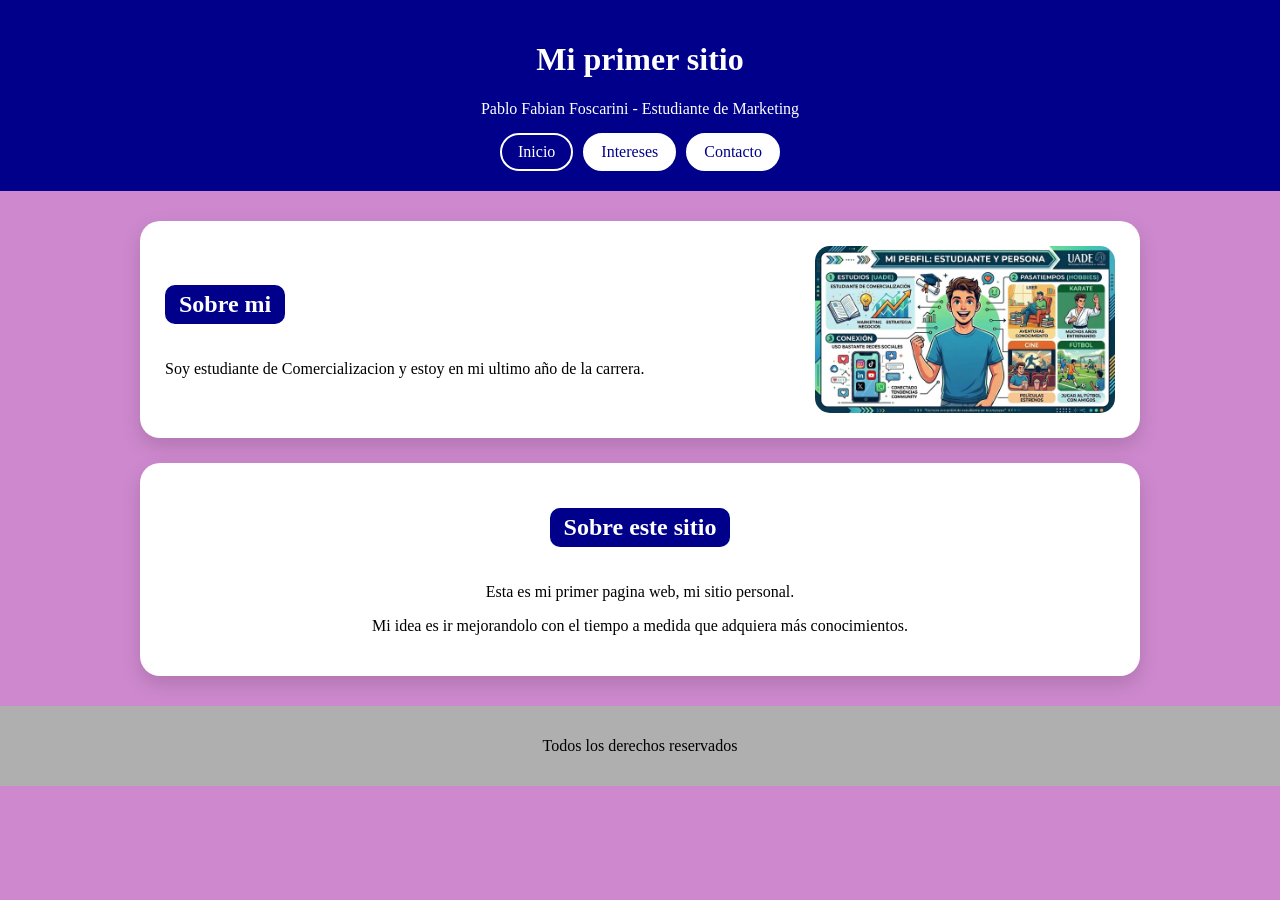
<file: index.html>
<!DOCTYPE html>
<html lang="es">
<head>
    <meta charset="UTF-8">
    <meta name="viewport" content="width=device-width, initial-scale=1.0">
    <title>Mi sitio personal</title>
    <link rel="stylesheet" href="estilos/css1.css">
</head>
<body>

<header>
    <h1>Mi primer sitio</h1>
    <p class="subtitulo">Pablo Fabian Foscarini - Estudiante de Marketing</p>

    <nav>
        <a class="boton activo" href="index.html">Inicio</a>
        <a class="boton" href="intereses.html">Intereses</a>
        <a class="boton" href="contacto.html">Contacto</a>
    </nav>
</header>

<main class="contenedor">

    <section class="hero">
        <div class="hero-texto">
            <h2>Sobre mi</h2>
            <p>
                Soy estudiante de Comercializacion y estoy en mi ultimo año de la carrera.
            </p>
           
        </div>

        <img src="img/Gemini_Generated_Image_9z5k8m9z5k8m9z5k.png" alt="Infografía personal">
    </section>

    <section class="bloque">
    <h2>Sobre este sitio</h2>
    <p>
        Esta es mi primer pagina web, mi sitio personal.
</p>
    <p>  
Mi idea es ir mejorandolo con el tiempo a medida que adquiera
        más conocimientos.
    </p>
</section>
</main>

<footer>
    <p>Todos los derechos reservados</p>
</footer>

</body>
</html>
</file>
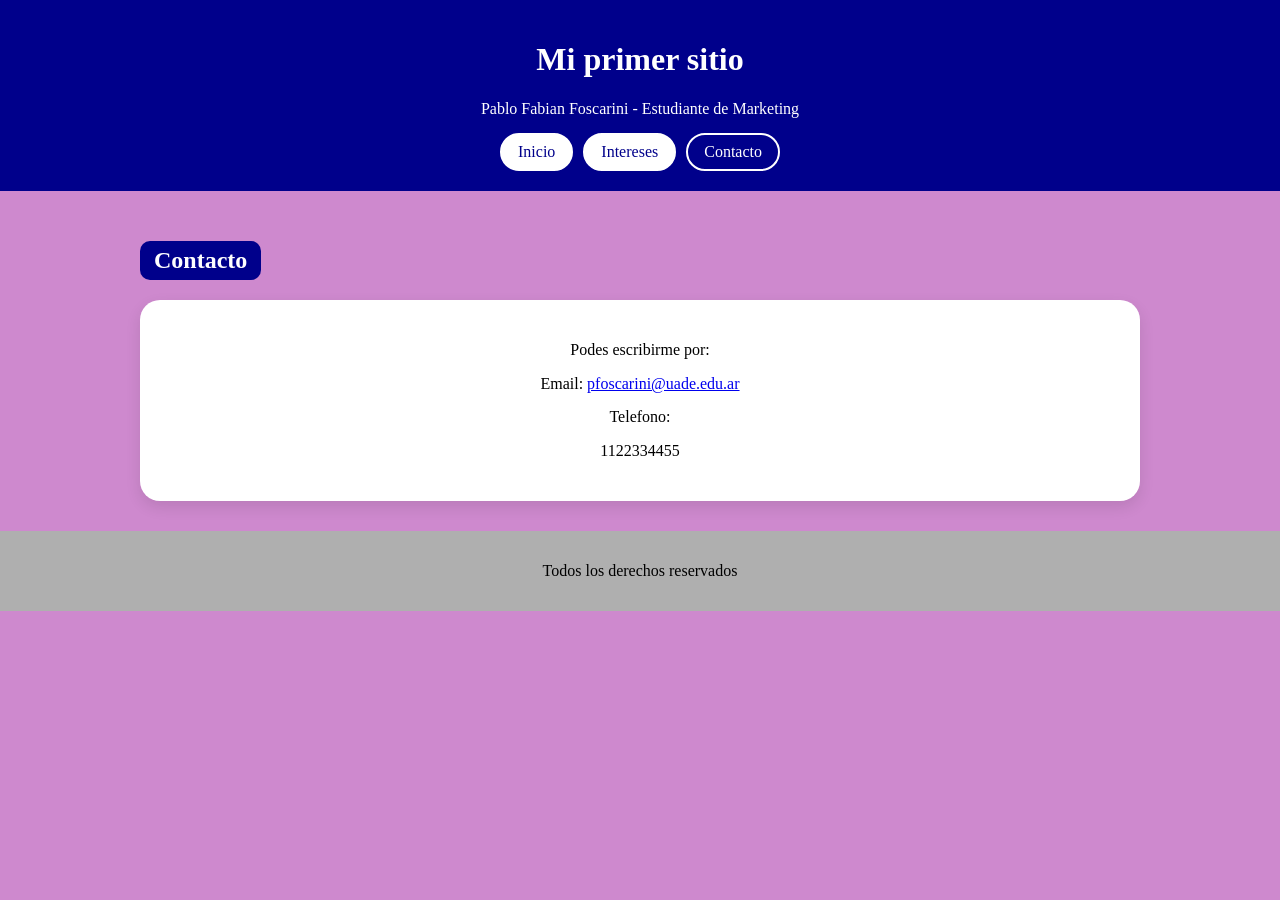
<file: contacto.html>
<!DOCTYPE html>
<html lang="es">
<head>
    <meta charset="UTF-8">
    <meta name="viewport" content="width=device-width, initial-scale=1.0">
    <title>Mi sitio personal</title>
    <link rel="stylesheet" href="estilos/css1.css">
</head>
<body>
    <header>
   <h1>Mi primer sitio</h1>
    <p class="subtitulo">Pablo Fabian Foscarini - Estudiante de Marketing</p>
   <nav>
      <a class="boton" href="index.html">Inicio</a>
        <a class="boton" href="intereses.html">Intereses</a>
 <a class="boton activo" href="contacto.html">Contacto</a>
    </nav>
    </header>
<main class="contenedor">

    <h2 class="titulo-seccion">Contacto</h2>

    <section class="contacto-box">
        <p>Podes escribirme por:</p>

        <div class="dato">
            <span>Email:</span>
            <a href="mailto:pfoscarini@uade.edu.ar">pfoscarini@uade.edu.ar</a>
        </div>

        <div class="dato">
            <span>Telefono:</span>
            <p>1122334455</p>
        </div>
    </section>

</main>
 <footer>
        <p>Todos los derechos reservados</p>
    </footer>
</body>
</html>
</file>
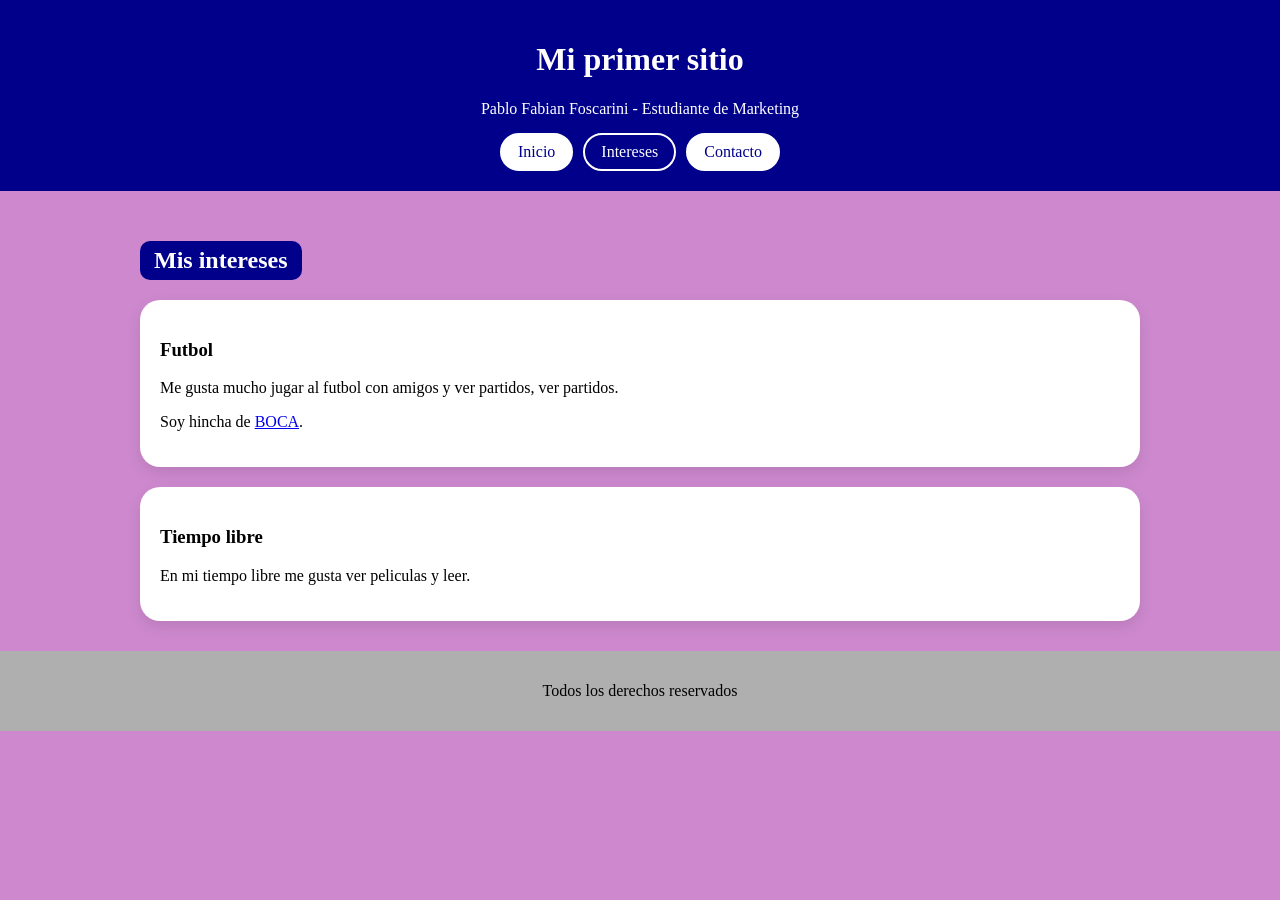
<file: intereses.html>
<!DOCTYPE html>
<html lang="es">
<head>
    <meta charset="UTF-8">
    <meta name="viewport" content="width=device-width, initial-scale=1.0">
    <title>Mi sitio personal</title>
    <link rel="stylesheet" href="estilos/css1.css">
</head>
<body>
     <header>
    <h1>Mi primer sitio</h1>
    <p class="subtitulo">Pablo Fabian Foscarini - Estudiante de Marketing</p>
 <nav>
       <a class="boton" href="index.html">Inicio</a>    
    <a class="boton activo" href="intereses.html">Intereses</a>
        <a class="boton" href="contacto.html">Contacto</a>
    </nav>
    </header>
<main class="contenedor">

    <h2 class="titulo-seccion">Mis intereses</h2>

    <section class="interes">
        <div>
            <h3>Futbol</h3>
            <p>
                Me gusta mucho jugar al futbol con amigos y ver partidos, ver partidos.</p>
   <p>Soy hincha de <a href="https://www.bocajuniors.com.ar/" target="_blank">BOCA</a>.
</p>
            </p>
        </div>
    </section>

    <section class="interes">
        <div>
            <h3>Tiempo libre</h3>
            <p>
                En mi tiempo libre me gusta ver peliculas y leer.
            </p>
        </div>
    </section>

</main>
 <footer>
        <p>Todos los derechos reservados</p>
    </footer>
</body>
</html>
</file>
<file: estilos/css1.css>
body {
    background-color: rgb(206, 137, 206);
    margin: 0;
    font-family: 'Times New Roman', Times, serif;
}


header {
    text-align: center;
    background-color: darkblue;
    color: white;
    padding: 20px;
}

.subtitulo {
    margin: 5px 0 15px 0;
}


nav {
    display: flex;
    justify-content: center;
    gap: 10px;
}

.boton {
    text-decoration: none;
    background-color: white;
    color: darkblue;
    padding: 8px 16px;
    border-radius: 20px;
    border: 2px solid white;
    transition: 0.3s;
}

.boton:hover {
    background-color: transparent;
    color: white;
}

.activo {
    background-color: transparent;
    color: white;
    border: 2px solid white;
}


.contenedor {
    max-width: 1000px;
    margin: 30px auto;
    padding: 0 20px;
}

.hero {
    display: flex;
    gap: 30px;
    align-items: center;
    background-color: white;
    padding: 25px;
    border-radius: 20px;
    box-shadow: 0 8px 20px rgba(0,0,0,0.15);
}

.hero img {
    width: 300px;
    border-radius: 15px;
}

.hero-texto {
    flex: 1;
}


.bloque {
    background-color: white;
    margin-top: 25px;
    padding: 25px;
    border-radius: 20px;
    box-shadow: 0 8px 20px rgba(0,0,0,0.15);
    text-align: center;
}


h2 {
    background-color: darkblue;
    color: white;
    display: inline-block;
    padding: 6px 14px;
    border-radius: 10px;
}

.titulo-seccion {
    text-align: center;
    margin-bottom: 20px;
}


.interes {
    display: flex;
    gap: 20px;
    align-items: center;
    background-color: white;
    margin-bottom: 20px;
    padding: 20px;
    border-radius: 20px;
    box-shadow: 0 6px 15px rgba(0,0,0,0.1);
}

.interes img {
    width: 200px;
    border-radius: 10px;
}


.contacto-box {
    background-color: white;
    padding: 25px;
    border-radius: 20px;
    text-align: center;
    box-shadow: 0 6px 15px rgba(0,0,0,0.1);
}

.dato {
    margin-top: 15px;
}


footer {
    background-color: rgb(175, 175, 175);
    text-align: center;
    padding: 15px;
    margin-top: 30px;
}


@media (max-width: 700px) {
    .hero {
        flex-direction: column;
        text-align: center;
    }

    .interes {
        flex-direction: column;
        text-align: center;
    }
}
</file>
